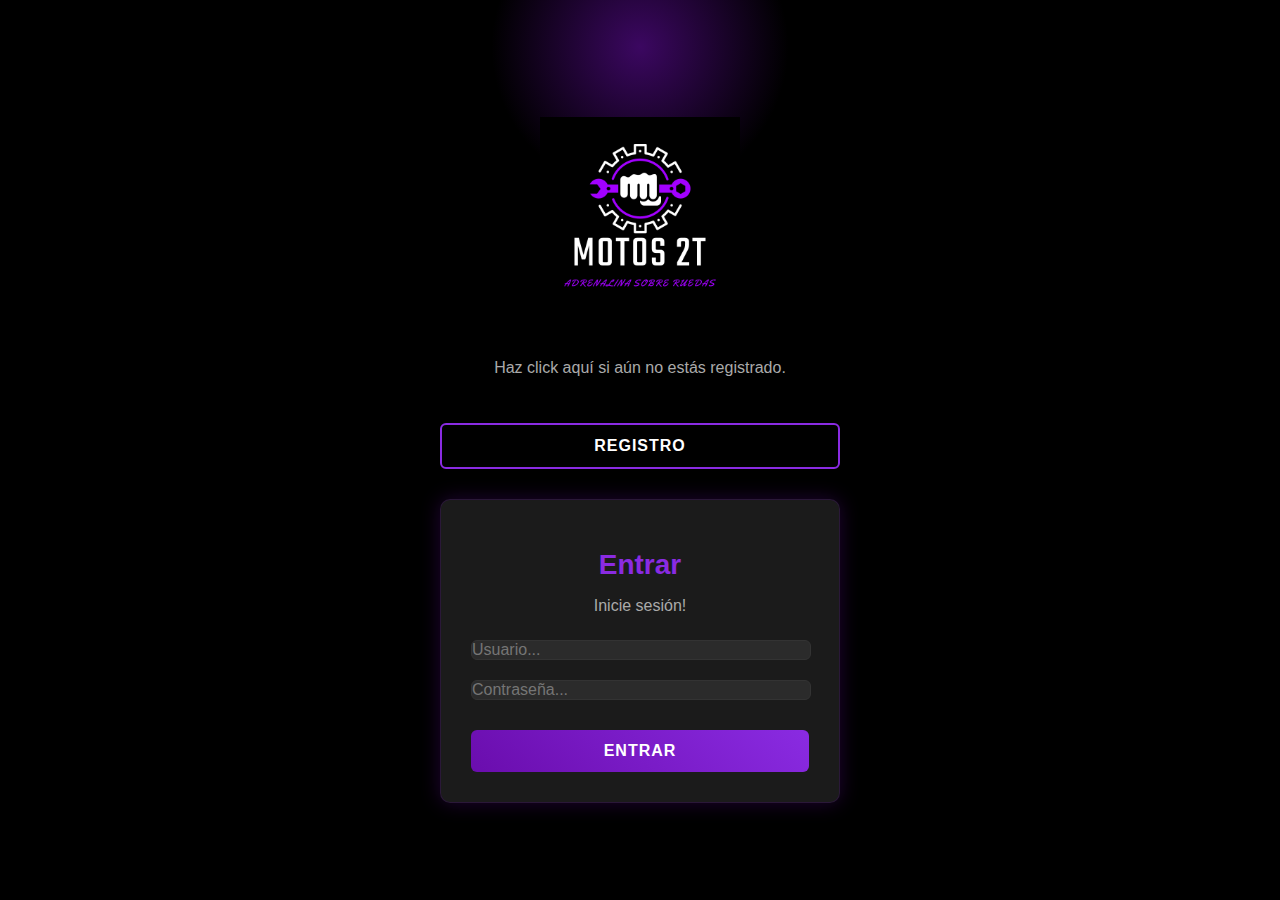
<file: index.html>
<!DOCTYPE html>
<html lang="es">
<head>
    <meta charset="UTF-8">
    <meta name="viewport" content="width=device-width, initial-scale=1.0">
    <title>MOTOS 2T</title>
    <link rel="stylesheet" href="./css/style.css">
    <link rel="stylesheet" href="https://cdnjs.cloudflare.com/ajax/libs/font-awesome/6.0.0-beta3/css/all.min.css">
</head>
<body>
    <main>
        <div class="container">
            <div class="rounded"></div>
            <!-- En la sección welcome, envuelve el texto en un span con clase -->
<div class="welcome text-entrar">
    <h2><img src="logo.png" alt="MOTOS 2T"></h2>
    <h4><span class="toggle-text">Haz click aquí si aún no estás registrado.</span></h4>
    <button id="toggleView">REGISTRO</button>
</div>
            
            <!-- Formulario de LOGIN -->
            <form class="form-box entrar" id="loginForm" action="#" method="POST">
                <h1>Entrar</h1>
                <h3>Inicie sesión!</h3>
                <div class="container-input">
              
                    <input type="text" name="username" placeholder="Usuario..." required>
                </div>
                <div class="container-input">
               
                    <input type="password" name="password" placeholder="Contraseña..." required>
                </div>
                <button type="submit">ENTRAR</button>
            </form>
            
            <!-- Formulario de REGISTRO (oculto inicialmente) -->
            <form class="form-box cadastrar" id="registerForm" action="#" method="POST" style="display: none;">
                <h1>Regístrese</h1>
                <h3>Regístrese para acceder!</h3>
                <div class="container-input">
                    
                    <input type="text" name="reg_username" placeholder="Usuario..." required>
                </div>
                <div class="container-input">
                    
                    <input type="email" name="reg_email" placeholder="Email..." required>
                </div>
                <div class="container-input">
                    
                    <input type="password" name="reg_password" placeholder="Contraseña..." required>
                </div>
                <button type="submit">REGISTRARSE</button>
            </form>
        </div>
    </main>

    <script src="./js/main.js"></script>
    
</body>
</html>
</file>
<file: css/style.css>
/* Estilos generales */
body {
    background-color: #000;
    color: #fff;
    font-family: 'Arial', sans-serif;
    margin: 0;
    padding: 0;
    display: flex;
    justify-content: center;
    align-items: center;
    min-height: 100vh;
}

main {
    width: 100%;
    display: flex;
    justify-content: center;
    align-items: center;
}

.container {
    width: 100%;
    max-width: 400px;
    position: relative;
    padding: 40px 20px;
    display: flex;
    flex-direction: column;
    align-items: center;
}

/* Elemento decorativo */
.rounded {
    position: absolute;
    width: 300px;
    height: 300px;
    border-radius: 50%;
    background: radial-gradient(circle, rgba(106, 13, 173, 0.8) 0%, rgba(0,0,0,0) 70%);
    top: -160px;
    left: 50%;
    transform: translateX(-50%);
    z-index: -1;
    opacity: 0.7;
}

/* Contenedor de bienvenida */
.welcome {
    text-align: center;
    margin-bottom: 30px;
    width: 100%;
}

.welcome h2 img {
    max-width: 200px;
    margin-bottom: 15px;
}

.welcome h4 {
    color: #aaa;
    margin-bottom: 20px;
    font-weight: normal;
}

/* Formularios */
.form-box {
    background-color: rgba(30, 30, 30, 0.9);
    padding: 30px;
    border-radius: 10px;
    width: 100%;
    box-sizing: border-box;
    box-shadow: 0 0 20px rgba(106, 13, 173, 0.3);
    border: 1px solid rgba(106, 13, 173, 0.2);
}

.form-box h1 {
    color: #8a2be2;
    text-align: center;
    margin-bottom: 5px;
    font-size: 28px;
}

.form-box h3 {
    color: #aaa;
    text-align: center;
    margin-bottom: 25px;
    font-weight: normal;
    font-size: 16px;
}

/* Inputs */
.container-input {
    position: relative;
    margin-bottom: 20px;
    width: 100%;
}

.container-input i {
    position: absolute;
    left: 15px;
    top: 50%;
    transform: translateY(-50%);
    color: #8a2be2;
}

.container-input input {
    width: 100%;
    padding: 0%;
    background-color: rgba(50, 50, 50, 0.7);
    border: 1px solid #333;
    border-radius: 6px;
    color: #fff;
    font-size: 16px;
    transition: all 0.3s;
}

.container-input input:focus {
    outline: none;
    border-color: #8a2be2;
    box-shadow: 0 0 0 2px rgba(138, 43, 226, 0.3);
}

/* Botones */
button {
    width: 100%;
    padding: 12px;
    background: linear-gradient(45deg, #6a0dad, #8a2be2);
    color: white;
    border: none;
    border-radius: 6px;
    cursor: pointer;
    font-size: 16px;
    font-weight: bold;
    text-transform: uppercase;
    letter-spacing: 1px;
    transition: all 0.3s;
    margin-top: 10px;
}

button:hover {
    background: linear-gradient(45deg, #8a2be2, #6a0dad);
    transform: translateY(-2px);
    box-shadow: 0 5px 15px rgba(138, 43, 226, 0.4);
}

#toggleView {
    background: transparent;
    border: 2px solid #8a2be2;
    margin-top: 20px;
}

#toggleView:hover {
    background: rgba(138, 43, 226, 0.2);
}
/* Añade esto si quieres una transición suave */
.toggle-text {
    transition: opacity 0.3s ease;
}

.welcome h4 {
    min-height: 24px; /* Mantiene el espacio cuando el texto desaparece */
}
</file>
